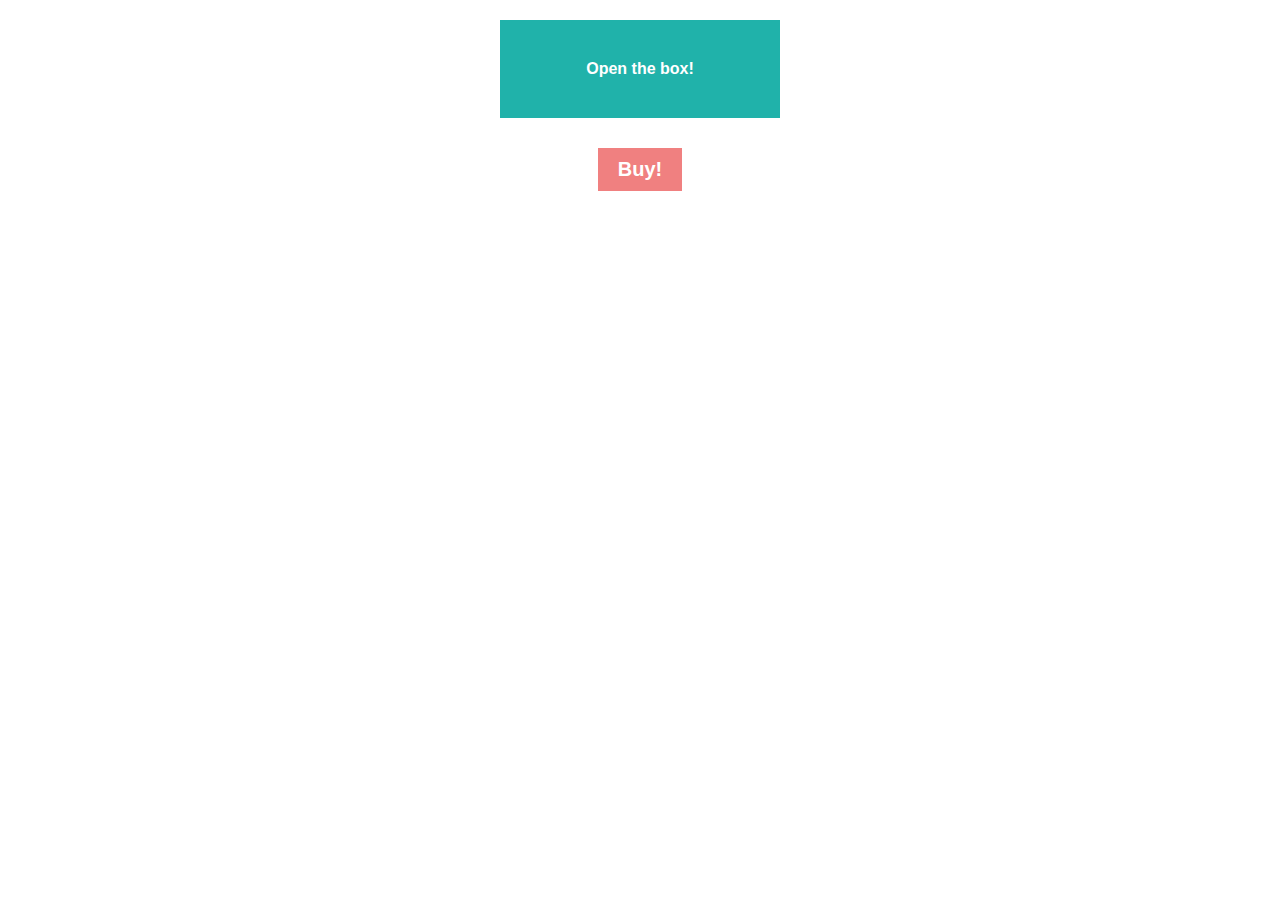
<file: indev.html>
<!DOCTYPE html>
<html lang="en">
<head>
    <meta charset="UTF-8">
    <meta name="viewport" content="width=device-width, initial-scale=1.0">
    <title>Document</title>
    <link rel="stylesheet" href="indev.css">
</head>
<body>
    <div id="box">Open the box!</div>
    <div id="container">
    </div>
  
        <script src="indev.js"></script>

   
</body>
</html>
</file>
<file: indev.css>
html, body {
    margin: 0;
    padding: 0;
    font-family: Arial, Helvetica, sans-serif;
}

#box {
    cursor: pointer;
    background: lightseagreen;
    padding: 40px;
    width: 200px;
    text-align: center;
    margin: 20px auto;
    color: white;
    font-weight: bold;
}

body {
    text-align: center;
    font-family: Arial, Helvetica, sans-serif;
}

#container {
    margin-top: 30px;
}

#container button {
    background: lightcoral;
    border: none;
    padding: 10px 20px;
    font-size: 20px;
    font-weight: bold;
    color: white;
}

p {
    color: lightcoral;
    font-weight: bold;
}
</file>
